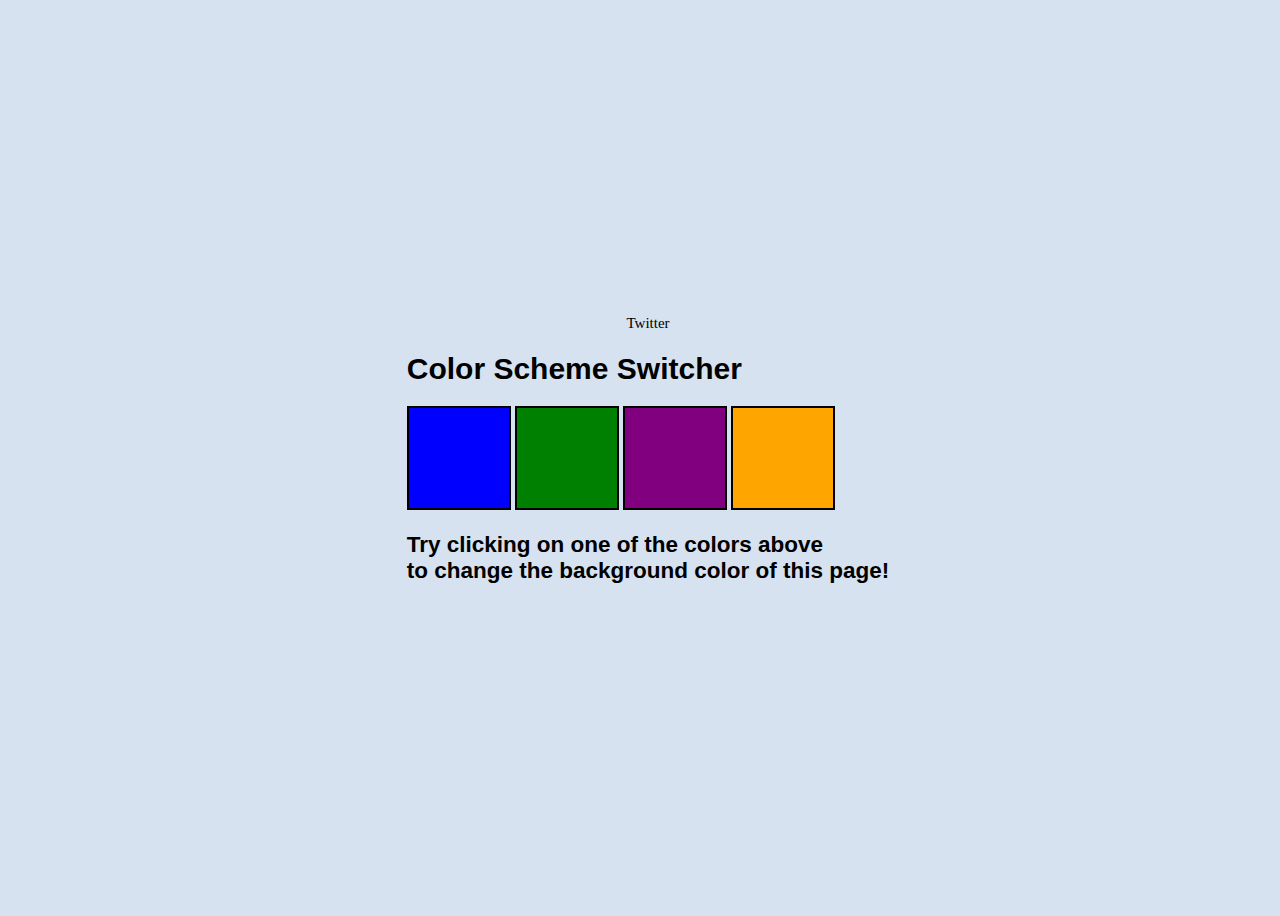
<file: Learning_JavaScript/07_projects/Color Scheme Switcher/index.html>
<!DOCTYPE html>
<html lang="en">
<head>
    <meta charset="UTF-8">
    <meta name="viewport" content="width=device-width, initial-scale=1.0">
    <title>Color Scheme Switcher</title>
    <link rel="stylesheet" href="style.css">
</head>
<body>
    <nav>
        <a class="twt" target="_blank" href="https://twitter.com/Vinitstwt">Twitter</a>
    </nav>
    <div class="main">
        <h1>Color Scheme Switcher</h1>
        <span class="button" id="blue"></span>
        <span class="button" id="green"></span>
        <span class="button" id="purple"></span>
        <span class="button" id="orange"></span>
        <h2>
            Try clicking on one of the colors above
            <span>to change the background color of this page!</span>
        </h2>
    </div>
    <script src="script.js"></script>
</body>
</html>
</file>
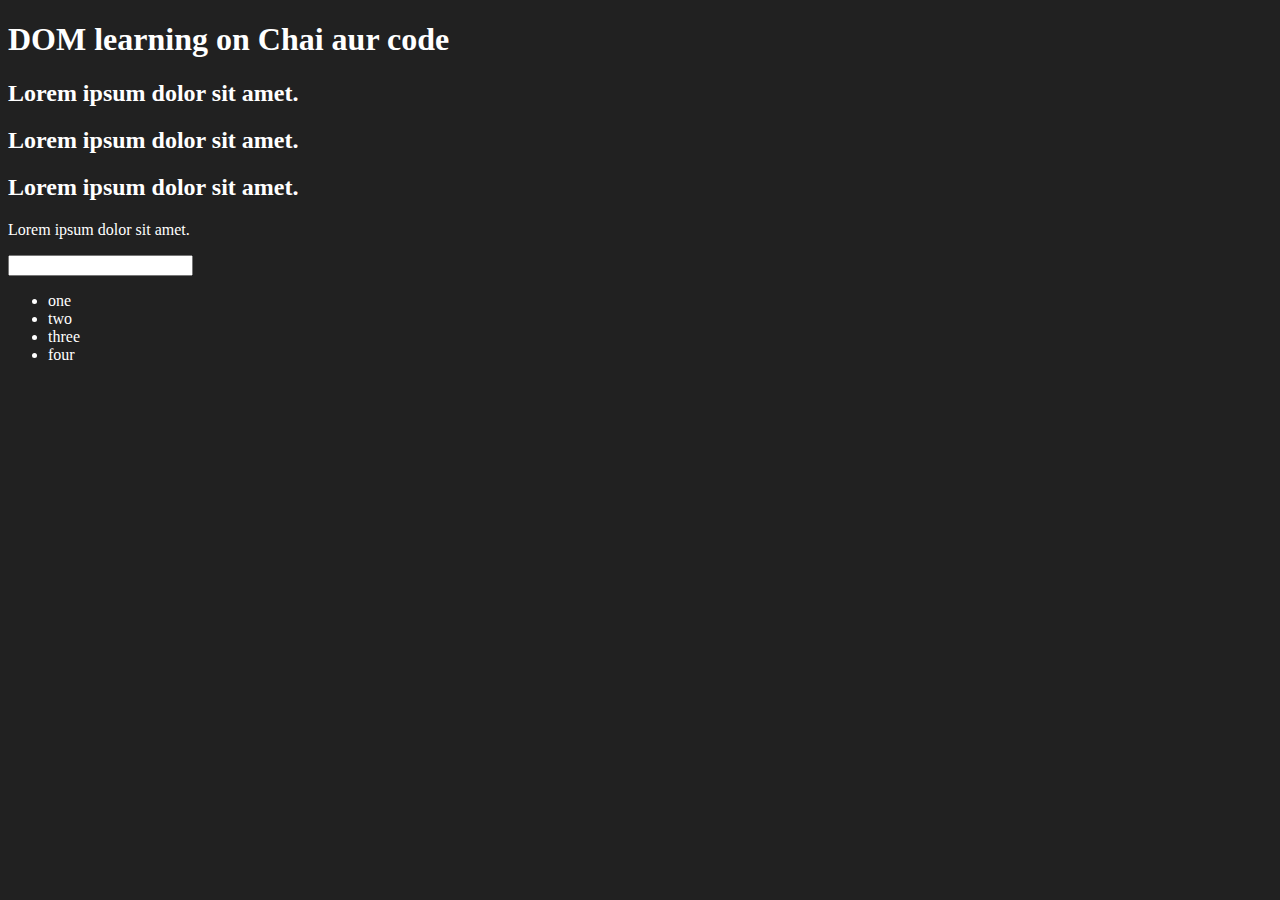
<file: Learning_JavaScript/06_dom/one.html>
<!-- DOM = Document Object Model -->

<!DOCTYPE html>
<html lang="en">
<head>
    <meta charset="UTF-8">
    <meta name="viewport" content="width=device-width, initial-scale=1.0">
    <title>Dom learning</title>
    <style>
        .bg-black{
            background-color: #212121;
            color: #fff;
        }
        .span{
            display: none;
        }
    </style>
</head>
<body class="bg-black">
    <div >
        <h1 id="title" class="heading">DOM learning on Chai 
            aur code 
            <span class="span">test text</span>
        </h1>
        <h2>Lorem ipsum dolor sit amet.</h2>
        <h2>Lorem ipsum dolor sit amet.</h2>
        <h2>Lorem ipsum dolor sit amet.</h2>
        <p>Lorem ipsum dolor sit amet.</p>
        <input type="password">

        <ul>
            <li class="list-item">one</li>
            <li class="list-item">two</li>
            <li class="list-item">three</li>
            <li class="list-item">four</li>
        </ul>
    </div>
</body>
</html>
</file>
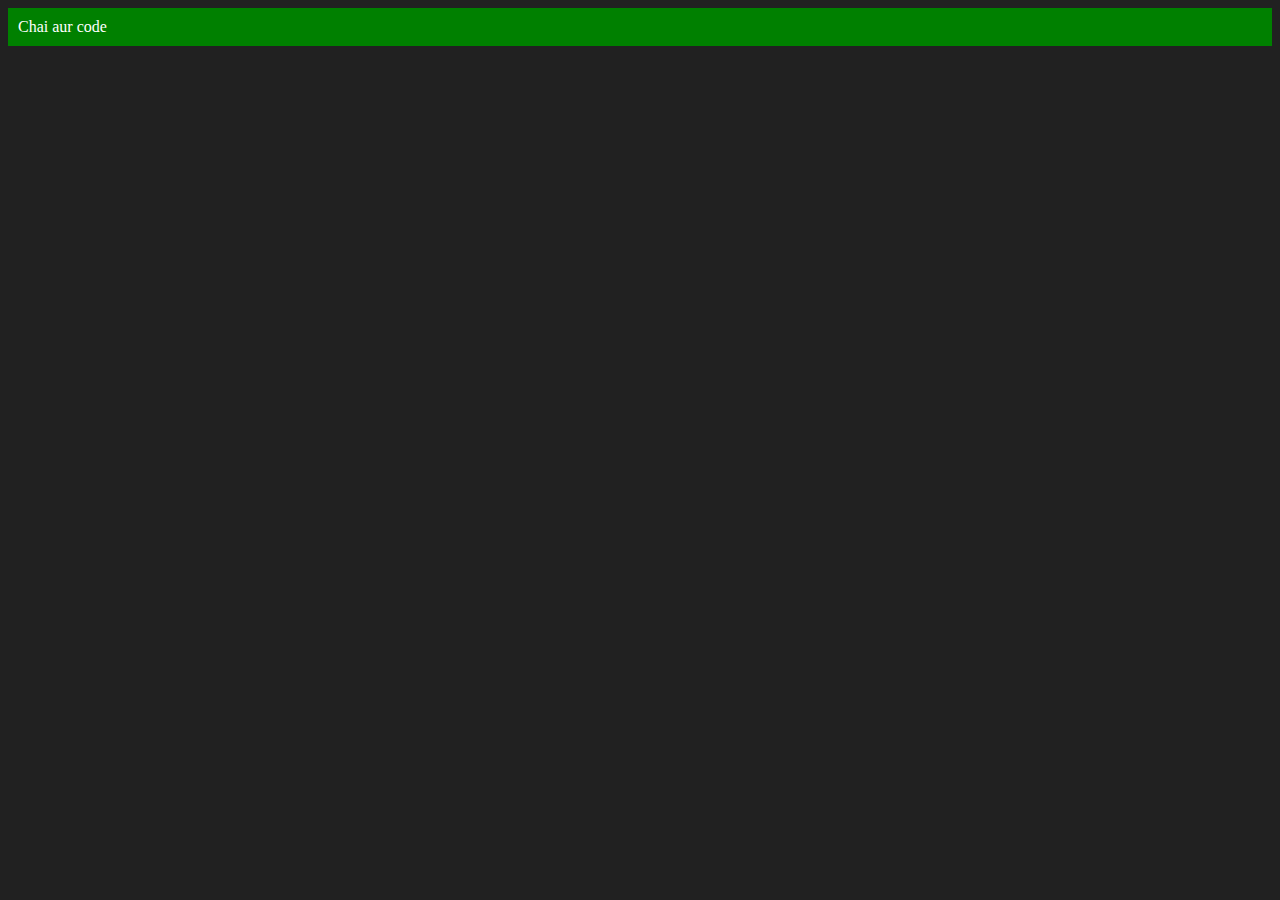
<file: Learning_JavaScript/06_dom/three.html>
<!DOCTYPE html>
<html lang="en">
<head>
    <meta charset="UTF-8">
    <meta name="viewport" content="width=device-width, initial-scale=1.0">
    <title>Chai aur Code</title>
</head>
<body style="background-color: #212121; color: #fff;">
    
</body>
<script>
    const div = document.createElement('div')
    console.log(div);
    div.className = "main"
    div.id = Math.round(Math.random() * 10 + 1)
    div.setAttribute("title", "generated title")
    div.style.backgroundColor = "green"
    div.style.padding = "10px"
    // div.innerHTML = "Chai aur code"
    const addText = document.createTextNode("Chai aur code")
    div.appendChild(addText)

    document.body.appendChild(div)
</script>
</html>
</file>
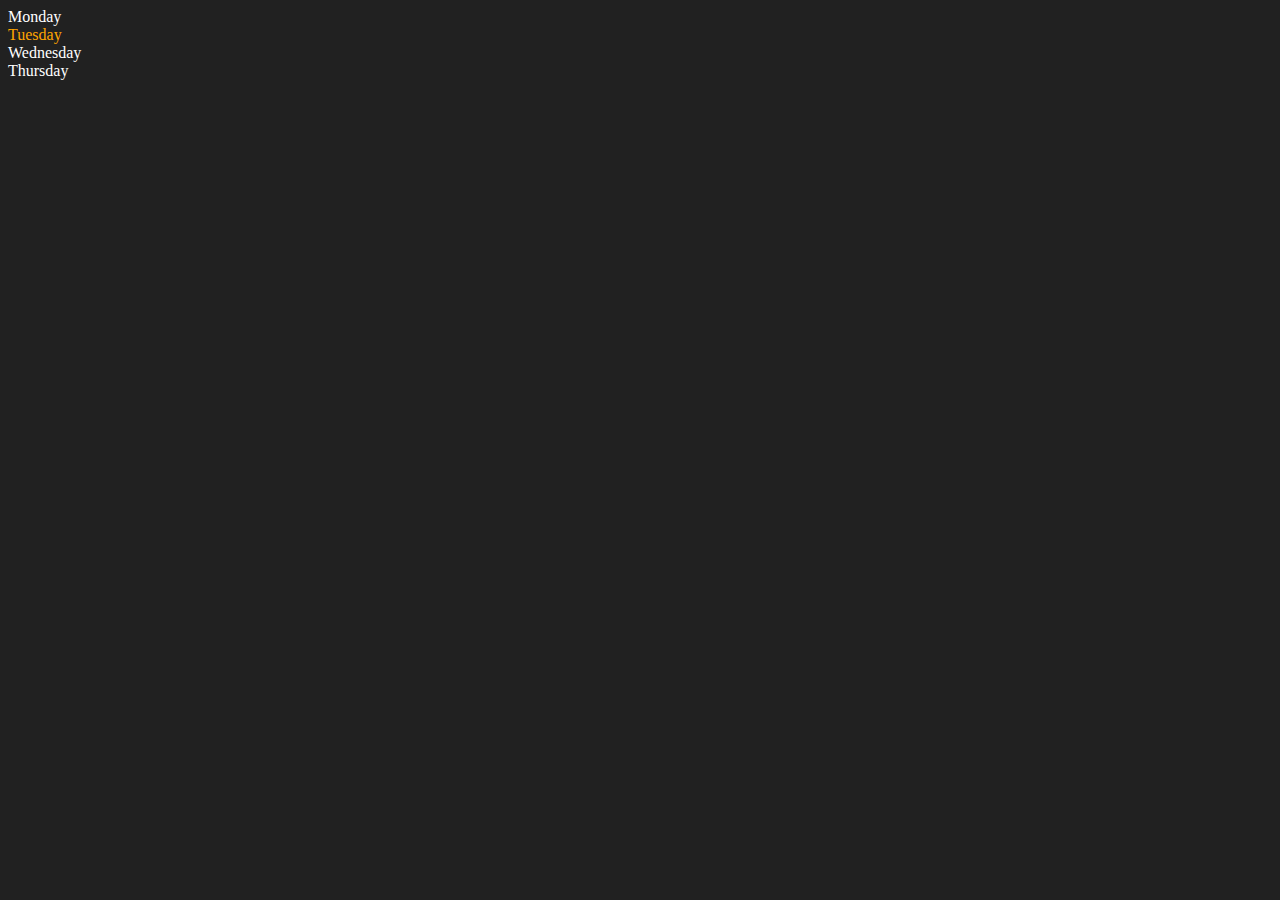
<file: Learning_JavaScript/06_dom/two.html>
<!DOCTYPE html>
<html lang="en">
<head>
    <meta charset="UTF-8">
    <meta name="viewport" content="width=device-width, initial-scale=1.0">
    <title>DOM | Chai aur code</title>
    <style>
        .bg-black{
            background-color: #212121;
            color: #fff;
        }
    </style>
</head>
<body class="bg-black">
    <div class="parent">
        <div class="day">Monday</div>
        <div class="day">Tuesday</div>
        <div class="day">Wednesday</div>
        <div class="day">Thursday</div>
    </div>
</body>
<script>  
    const parent = document.querySelector('.parent')
    // console.log(parent);
    // console.log(parent.children);
    // console.log(parent.children[1].innerHTML);

    // for (let i = 0; i < parent.children.length; i++) {
    //     console.log(parent.children[i].innerHTML);        
    // }
    parent.children[1].style.color = "orange"
    // console.log(parent.firstElementChild);
    // console.log(parent.lastElementChild);

    const dayOne = document.querySelector('.day')
    // console.log(dayOne);
    // console.log(dayOne.parentElement);
    // console.log(dayOne.nextElementSibling);

        console.log("Nodes: ", parent.childNodes);
</script>
</html>
</file>
<file: Learning_JavaScript/07_projects/Color Scheme Switcher/style.css>
html {
    margin: 0;
  }
  
  body{   
    height: 100vh;
    width: 100vw;
    background-color: hsl(212, 45%, 89%);
    display: flex;
    flex-direction: column;
    justify-content: center;
    align-items: center;
    font-family: 'Outfit', sans-serif;
    font-size: 0.9375rem;
}

  span {
    display: block;
  }
  .canvas {
    margin: 100px auto 100px;
    width: 80%;
    text-align: center;
  }
  
  .button {
    width: 100px;
    height: 100px;
    border: solid black 2px;
    display: inline-block;
  }
  
  #blue {
    background: blue;
  }
  
  #green {
    background: green;
  }
  #purple {
    background: purple;
  }
  #orange {
    background: orange;
  }
  

  .twt{
    color: black;
    font-family: 'Times New Roman', Times, serif;
    font-weight: 400;
    text-decoration: none;
  }
</file>
